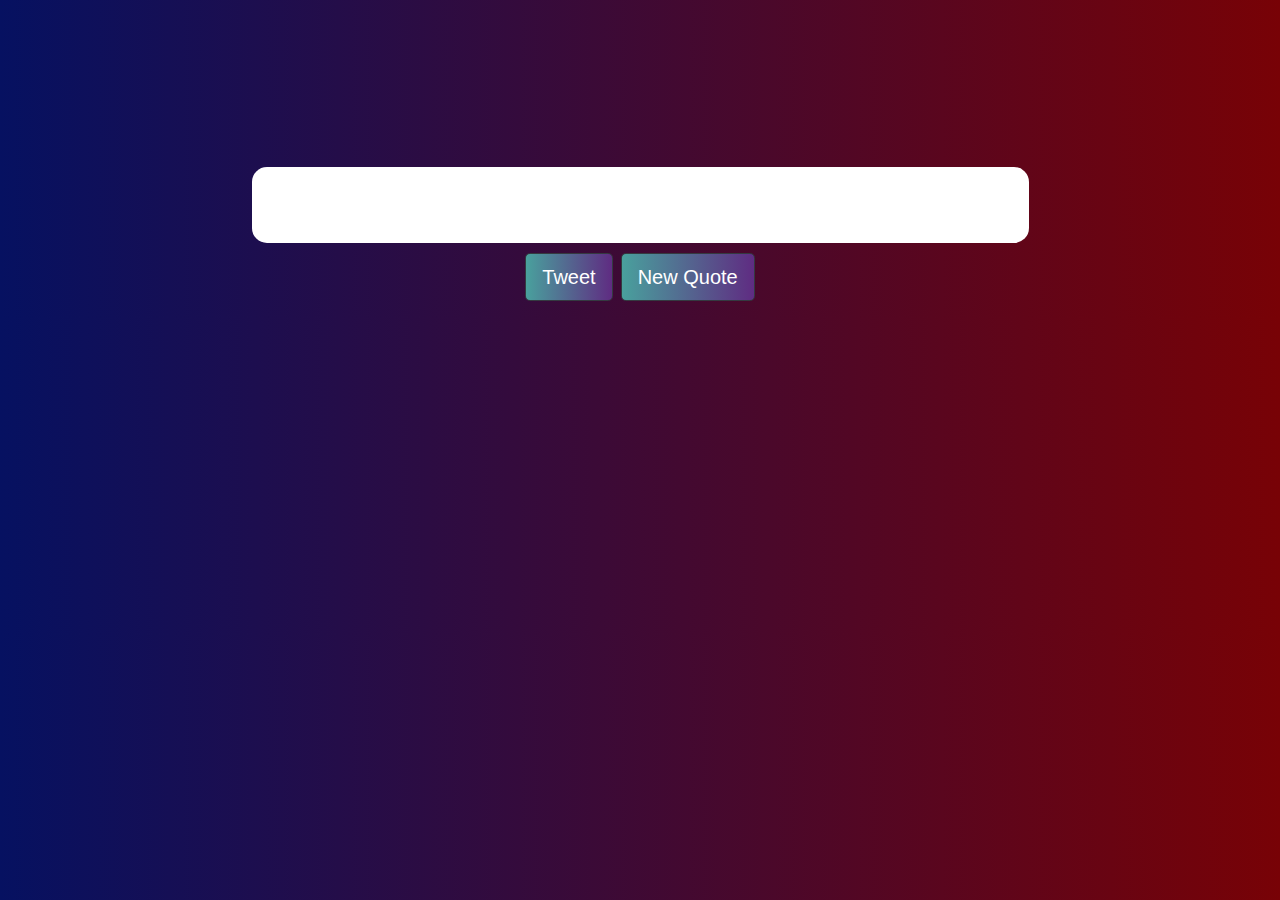
<file: index.html>
<!DOCTYPE html>
<html lang="en">
<head>
    <meta charset="UTF-8">
    <meta name="viewport" content="width=device-width, initial-scale=1.0">
    <meta http-equiv="X-UA-Compatible" content="ie=edge">
    <title>Quote Generator</title>
    <link rel="stylesheet" href="https://maxcdn.bootstrapcdn.com/bootstrap/4.3.1/css/bootstrap.min.css">
    <link href="https://fonts.googleapis.com/css?family=Source+Code+Pro" rel="stylesheet">
    <link rel="stylesheet" href="https://use.fontawesome.com/releases/v5.8.1/css/all.css" integrity="sha384-50oBUHEmvpQ+1lW4y57PTFmhCaXp0ML5d60M1M7uH2+nqUivzIebhndOJK28anvf" crossorigin="anonymous">
    <link rel="stylesheet" href="css/style.css">
</head>
<body>
  <div class='container'>
        <div class="quote-box">
          <div class='quote-body'><i class="fa fa-quote-left fa-fw"> </i><span id='quote'></span></div>
          <p id='author'></p>

        </div>
        <ul class="list-inline">
          <li class="list-inline-item"><a href="#" class="btn btn-dark btn-lg tweet" target="_blank"><i class="fab fa-twitter fa-fw"></i>Tweet</a></li>
          <li class="list-inline-item"><a href="#" class="btn btn-dark btn-lg new-quote"><i class="fa fa-quote-left fa-fw"></i>New Quote</a></li>
        </ul>
      </div>


    <script src="https://code.jquery.com/jquery-3.4.0.min.js"integrity="sha256-BJeo0qm959uMBGb65z40ejJYGSgR7REI4+CW1fNKwOg="crossorigin="anonymous"></script>
    <script src="script.js"></script>
</body>
</html>
</file>
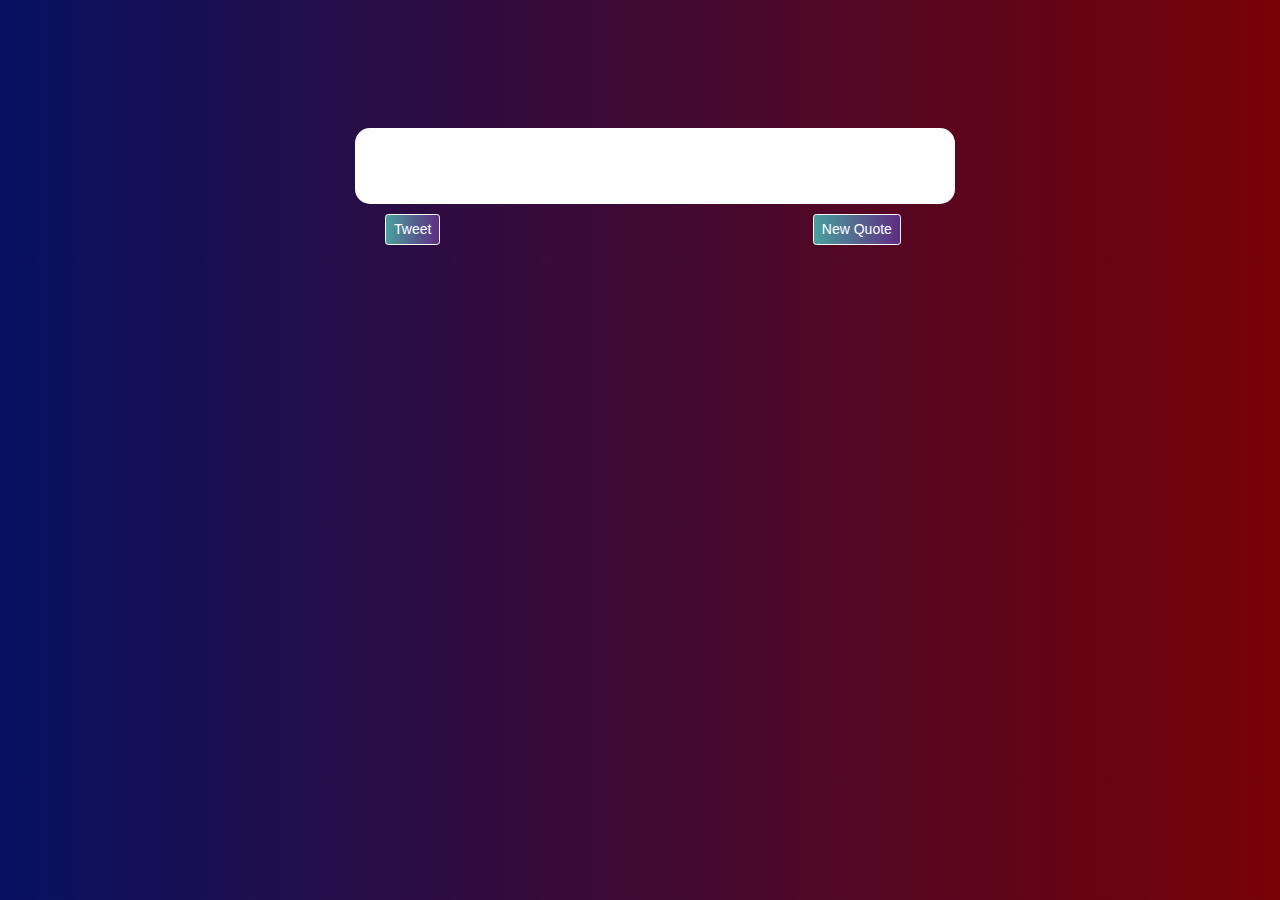
<file: quote-app/index.html>
<!DOCTYPE html>
<html lang="en">
<head>
    <meta charset="UTF-8">
    <meta name="viewport" content="width=device-width, initial-scale=1.0">
    <meta http-equiv="X-UA-Compatible" content="ie=edge">
    <title>Quote Generator</title>
    <link rel="stylesheet" href="https://maxcdn.bootstrapcdn.com/bootstrap/4.3.1/css/bootstrap.min.css">
    <link href="https://fonts.googleapis.com/css?family=Source+Code+Pro" rel="stylesheet">
    <link rel="stylesheet" href="https://use.fontawesome.com/releases/v5.8.1/css/all.css" integrity="sha384-50oBUHEmvpQ+1lW4y57PTFmhCaXp0ML5d60M1M7uH2+nqUivzIebhndOJK28anvf" crossorigin="anonymous">
    <link rel="stylesheet" href="css/style.css">
</head>
<body>
    <script src="https://cdnjs.cloudflare.com/ajax/libs/jquery/3.4.0/jquery.min.js"></script>
  <div class='container'>
        <div class="quote-box">
          <div class='quote-body'><i class="fa fa-quote-left fa-fw"> </i><span id='quote'></span></div>
          <p id='author'></p>

        </div>
        <ul class="list-inline">
          <li class="list-inline-item"><a href="#" class="btn btn-light btn-sm tweet"><i class="fab fa-twitter fa-fw"></i>Tweet</a></li>
          <li class="list-inline-item"><a href="#" class="btn btn-light btn-sm new-quote">New Quote</a></li>
        </ul>

      </div>


    <script src="https://code.jquery.com/jquery-3.4.0.min.js"integrity="sha256-BJeo0qm959uMBGb65z40ejJYGSgR7REI4+CW1fNKwOg="crossorigin="anonymous"></script>
    <script src="script.js"></script>
</body>
</html>
</file>
<file: css/style.css>
body {
  background: #780206;  /* fallback for old browsers */
  background: -webkit-linear-gradient(to right, #061161, #780206);  /* Chrome 10-25, Safari 5.1-6 */
  background: linear-gradient(to right, #061161, #780206); /* W3C, IE 10+/ Edge, Firefox 16+, Chrome 26+, Opera 12+, Safari 7+ */

  font-family: 'Rajdhani', sans-serif;
  font-weight:400;
  height: 100%;
}

 .container {
   display: flex;
   flex-direction: column;
   align-items: center;
 }

 .quote-box {
  background-color: #fff;
  border-radius: 15px;
  padding: 20px;
  font-weight: 500;
  font-size: 1.75em;
  margin: 40% 0 0 0;
 }

 .list-inline {
   display: flex;
   justify-content: space-between;
   padding-top: 10px;
 }

 #author {
    padding-top:20px;
    font-family: 'Amatic SC', cursive;
    font-size:0.8em;
    text-align:right;
  }

.new-quote{
  background: #5f2c82;  /* fallback for old browsers */
background: -webkit-linear-gradient(to right, #49a09d, #5f2c82);  /* Chrome 10-25, Safari 5.1-6 */
background: linear-gradient(to right, #49a09d, #5f2c82); /* W3C, IE 10+/ Edge, Firefox 16+, Chrome 26+, Opera 12+, Safari 7+ */
color: #fff;
}
.tweet{
  background: #5f2c82;  /* fallback for old browsers */
 background: -webkit-linear-gradient(to right, #49a09d, #5f2c82);  /* Chrome 10-25, Safari 5.1-6 */
 background: linear-gradient(to right, #49a09d, #5f2c82); /* W3C, IE 10+/ Edge, Firefox 16+, Chrome 26+, Opera 12+, Safari 7+ */
color: #fff;
}

@media only screen and (min-width: 720px) {
  .quote-box {
    width: 70%;
    margin-top: 15%;
  }
}
</file>
<file: quote-app/css/style.css>
body {
  background: #780206;  /* fallback for old browsers */
  background: -webkit-linear-gradient(to right, #061161, #780206);  /* Chrome 10-25, Safari 5.1-6 */
  background: linear-gradient(to right, #061161, #780206); /* W3C, IE 10+/ Edge, Firefox 16+, Chrome 26+, Opera 12+, Safari 7+ */

  font-family: 'Rajdhani', sans-serif;
  font-weight:400;
  height: 100%;
}
.container{
  margin-top: 10%;
  width:600px;
}
.quote-box {
  border-radius:15px;
  position: relative;
  padding:20px 10px;
  background-color:#fff;
  text-align:center;
  height:auto;
  font-weight:500;
  font-size:1.75em;
  width:600px;
 }
 #author {
    padding-top:20px;
    font-family: 'Amatic SC', cursive;
    font-size:0.8em;
    text-align:right;
  }
.list-inline{
  padding-top: 10px;

}
.new-quote{
  background: #5f2c82;  /* fallback for old browsers */
background: -webkit-linear-gradient(to right, #49a09d, #5f2c82);  /* Chrome 10-25, Safari 5.1-6 */
background: linear-gradient(to right, #49a09d, #5f2c82); /* W3C, IE 10+/ Edge, Firefox 16+, Chrome 26+, Opera 12+, Safari 7+ */
color: #fff;
  margin-left:360px;
}
.tweet{
  background: #5f2c82;  /* fallback for old browsers */
 background: -webkit-linear-gradient(to right, #49a09d, #5f2c82);  /* Chrome 10-25, Safari 5.1-6 */
 background: linear-gradient(to right, #49a09d, #5f2c82); /* W3C, IE 10+/ Edge, Firefox 16+, Chrome 26+, Opera 12+, Safari 7+ */
color: #fff;
  margin-left: 30px;
}
</file>
